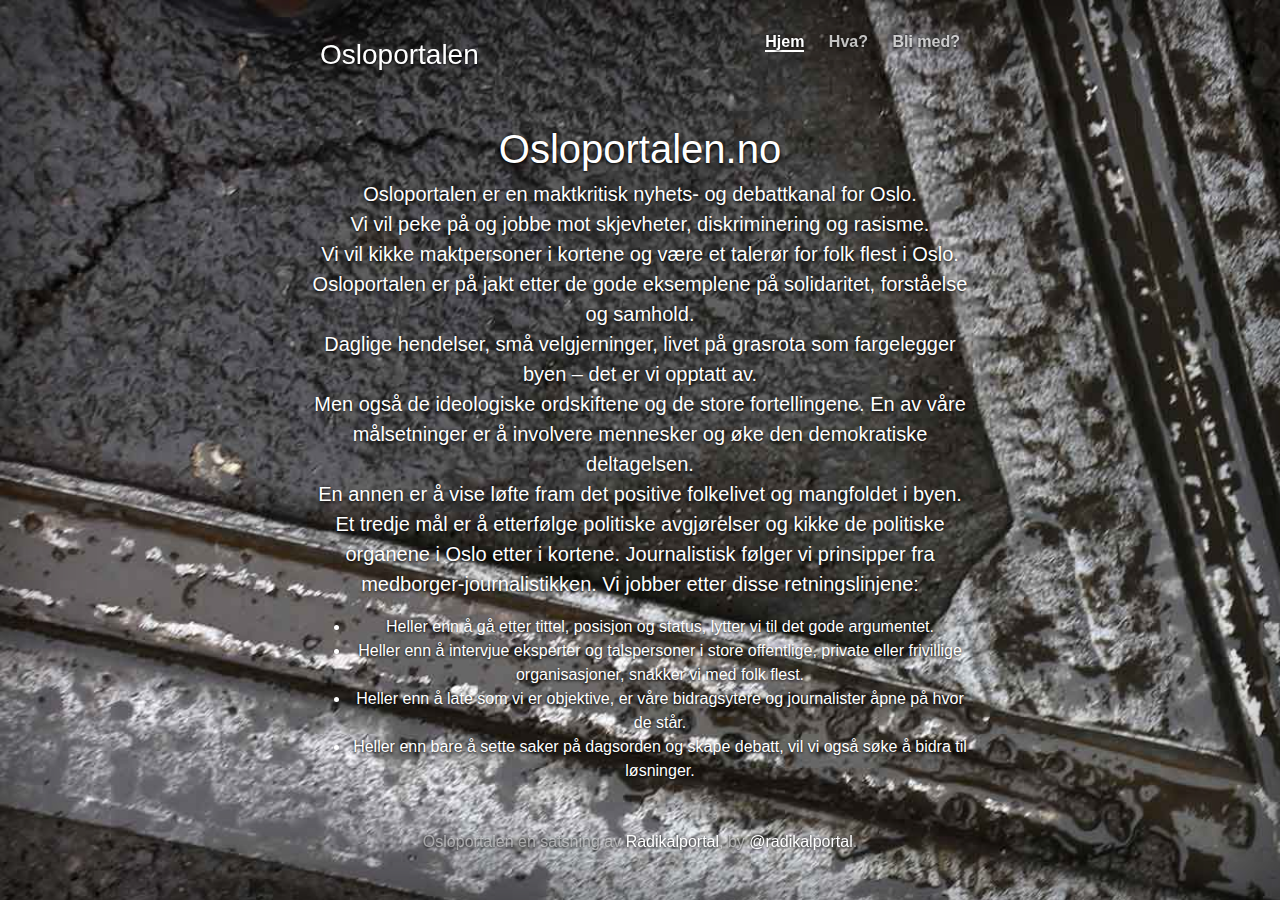
<file: web/index_old.html>
<!DOCTYPE html>
<html lang="en">
<head>
    <meta charset="utf-8">
    <meta http-equiv="X-UA-Compatible" content="IE=edge">
    <meta name="viewport" content="width=device-width, initial-scale=1">
    <!-- The above 3 meta tags *must* come first in the head; any other head content must come *after* these tags -->
    <meta name="description" content="">
    <meta name="author" content="">
    <link rel="icon" href="../../favicon.ico">

    <title>Osloportalen - En satsning av Radikalportal</title>

    <!-- Bootstrap core CSS -->
    <link href="css/bootstrap.min.css" rel="stylesheet">

    <!-- Custom styles for this template -->
    <link href="css/cover.css" rel="stylesheet">

    <!-- Just for debugging purposes. Don't actually copy these 2 lines! -->
    <!--[if lt IE 9]><script src="../../assets/js/ie8-responsive-file-warning.js"></script><![endif]-->
    <script src="js/ie-emulation-modes-warning.js"></script>

    <!-- HTML5 shim and Respond.js for IE8 support of HTML5 elements and media queries -->
    <!--[if lt IE 9]>
      <script src="https://oss.maxcdn.com/html5shiv/3.7.2/html5shiv.min.js"></script>
      <script src="https://oss.maxcdn.com/respond/1.4.2/respond.min.js"></script>
    <![endif]-->
  </head>

  <body>

    <div class="site-wrapper">

      <div class="site-wrapper-inner">

        <div class="cover-container">

          <div class="masthead clearfix">
            <div class="inner">
              <h3 class="masthead-brand">Osloportalen</h3>
              <nav>
                <ul class="nav masthead-nav">
                  <li class="active"><a href="#">Hjem</a></li>
                  <li><a href="mailto:osloportalen@gmail.com">Hva?</a></li>
                  <li><a href="mailto:osloportalen@gmail.com">Bli med?</a></li>
                </ul>
              </nav>
            </div>
          </div>

          <div class="inner cover">
            <h1 class="cover-heading">Osloportalen.no</h1>
            <p class="lead">Osloportalen er en maktkritisk nyhets- og debattkanal for Oslo.<br/>
            Vi vil peke på og jobbe mot skjevheter, diskriminering og rasisme. <br/>
Vi vil kikke maktpersoner i kortene og være et talerør for folk flest i Oslo.<br/>
Osloportalen er på jakt etter de gode eksemplene på solidaritet, forståelse og samhold.<br/>
Daglige hendelser, små velgjerninger, livet på grasrota som fargelegger byen – det er vi opptatt av.<br/>
Men også de ideologiske ordskiftene og de store fortellingene.


En av våre målsetninger er å involvere mennesker og øke den demokratiske deltagelsen.<br/>
En annen er å vise løfte fram det positive folkelivet og mangfoldet i byen. Et tredje mål er å etterfølge politiske avgjørelser og kikke de politiske organene i Oslo etter i kortene.

Journalistisk følger vi prinsipper fra medborger-journalistikken. Vi jobber etter disse retningslinjene:
<ul>
<li>Heller enn å gå etter tittel, posisjon og status, lytter vi til det gode argumentet.</li>
<li>Heller enn å intervjue eksperter og talspersoner i store offentlige, private eller frivillige organisasjoner, snakker vi med folk flest.</li>
<li>Heller enn å late som vi er objektive, er våre bidragsytere og journalister åpne på hvor de står.</li>
<li>Heller enn bare å sette saker på dagsorden og skape debatt, vil vi også søke å bidra til løsninger.</li>
</ul>
</p>
          </div>

          <div class="mastfoot">
            <div class="inner">
              <p>Osloportalen en satsning av <a href="http://radikalportal.no">Radikalportal</a>, by <a href="https://twitter.com/radikalportal">@radikalportal</a>.</p>
            </div>
          </div>

        </div>

      </div>

    </div>

    <!-- Bootstrap core JavaScript
    ================================================== -->
    <!-- Placed at the end of the document so the pages load faster -->
    <script src="https://ajax.googleapis.com/ajax/libs/jquery/1.11.3/jquery.min.js"></script>
    <script src="js/bootstrap.min.js"></script>
    <!-- IE10 viewport hack for Surface/desktop Windows 8 bug -->
    <script src="js/ie10-viewport-bug-workaround.js"></script>
  </body>
</html>
</file>
<file: web/css/cover.css>
@CHARSET "UTF-8";
/*
 * Globals
 */

/* Links */
a,
a:focus,
a:hover {
  color: #fff;
}

/* Custom default button */
.btn-default,
.btn-default:hover,
.btn-default:focus {
  color: #333;
  text-shadow: none; /* Prevent inheritence from `body` */
  background-color: #fff;
  border: 1px solid #fff;
}


/*
 * Base structure
 */

html,
body {
  height: 100%;
  background-color: #333;
}
body {
  color: #fff;
  text-align: center;
  text-shadow: 0 1px 3px rgba(0,0,0,6.5);
}

/* Extra markup and styles for table-esque vertical and horizontal centering */
.site-wrapper {
  display: table;
  width: 100%;
  height: 100%; /* For at least Firefox */
  min-height: 100%;
  -webkit-box-shadow: inset 0 0 100px rgba(0,0,0,.5);
          box-shadow: inset 0 0 100px rgba(0,0,0,.5);
  
  background: black;
  background-image: url('../img/tram_rail_oslo_optimized.jpg'); /* fallback */
  background-size: 200%;
  background-repeat: repeat;
  
}
.site-wrapper-inner {
  display: table-cell;
  vertical-align: top;
}
.cover-container {
  margin-right: auto;
  margin-left: auto;
}

/* Padding for spacing */
.inner {
  padding: 30px;
}


/*
 * Header
 */
.masthead-brand {
  margin-top: 10px;
  margin-bottom: 10px;
}

.masthead-nav > li {
  display: inline-block;
}
.masthead-nav > li + li {
  margin-left: 20px;
}
.masthead-nav > li > a {
  padding-right: 0;
  padding-left: 0;
  font-size: 16px;
  font-weight: bold;
  color: #fff; /* IE8 proofing */
  color: rgba(255,255,255,.75);
  border-bottom: 2px solid transparent;
}
.masthead-nav > li > a:hover,
.masthead-nav > li > a:focus {
  background-color: transparent;
  border-bottom-color: #a9a9a9;
  border-bottom-color: rgba(255,255,255,.25);
}
.masthead-nav > .active > a,
.masthead-nav > .active > a:hover,
.masthead-nav > .active > a:focus {
  color: #fff;
  border-bottom-color: #fff;
}

@media (min-width: 768px) {
  .masthead-brand {
    float: left;
  }
  .masthead-nav {
    float: right;
  }
}


/*
 * Cover
 */

.cover {
  padding: 0 20px;
}
.cover .btn-lg {
  padding: 10px 20px;
  font-weight: bold;
}


/*
 * Footer
 */

.mastfoot {
  color: #999; /* IE8 proofing */
  color: rgba(255,255,255,.5);
}


/*
 * Affix and center
 */

@media (min-width: 768px) {
  /* Pull out the header and footer */
  .masthead {
    position: fixed;
    top: 0;
  }
  .mastfoot {
    position: fixed;
    bottom: 0;
  }
  /* Start the vertical centering */
  .site-wrapper-inner {
    vertical-align: middle;
  }
  /* Handle the widths */
  .masthead,
  .mastfoot,
  .cover-container {
    width: 100%; /* Must be percentage or pixels for horizontal alignment */
  }
}

@media (min-width: 992px) {
  .masthead,
  .mastfoot,
  .cover-container {
    width: 700px;
  }
}
</file>
